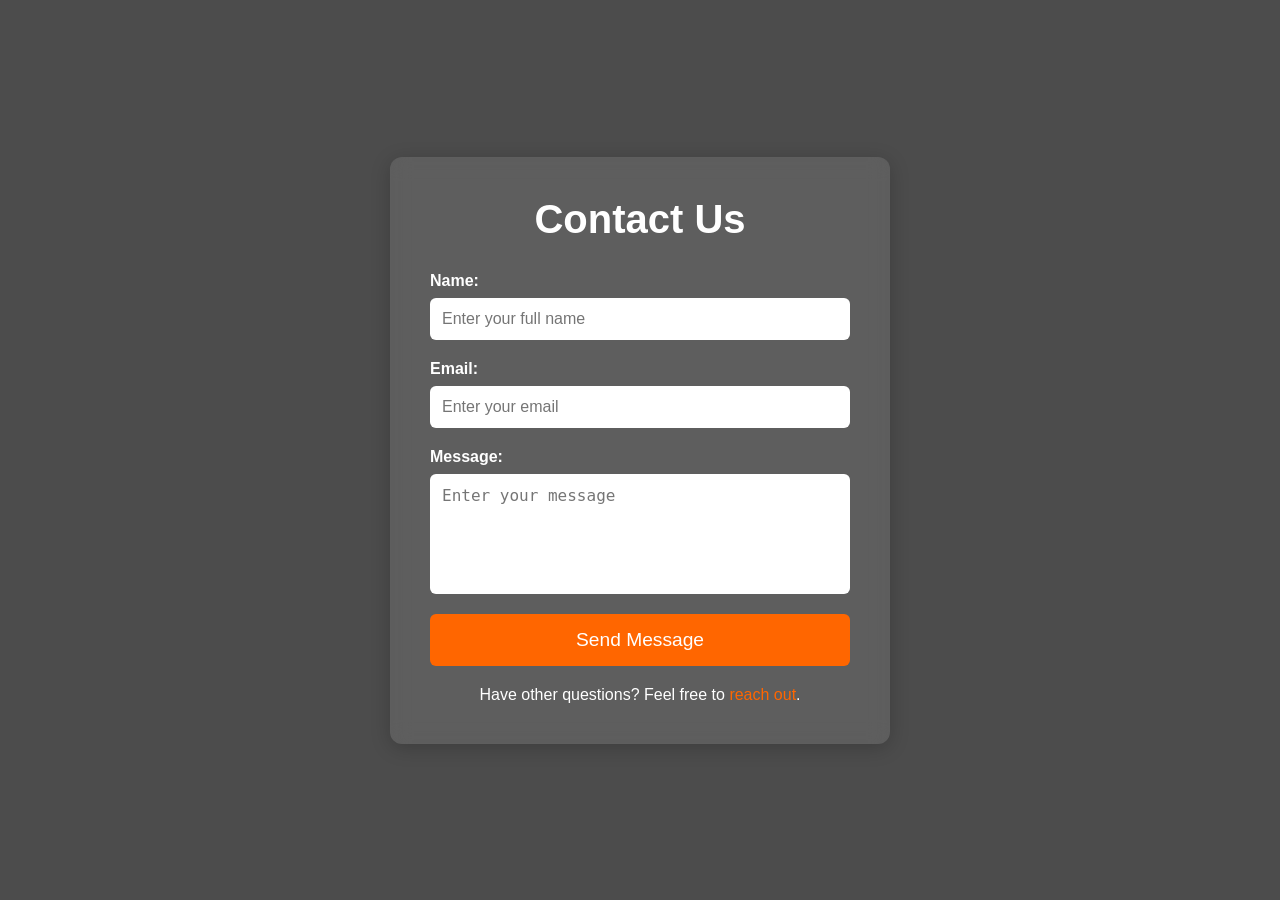
<file: contact.html>
<!DOCTYPE html>
<html lang="en">
<head>
    <meta charset="UTF-8">
    <meta name="viewport" content="width=device-width, initial-scale=1.0">
    <title>Contact Us | Car Dealership</title>
    <style>
        * {
            margin: 0;
            padding: 0;
            box-sizing: border-box;
        }

        body {
            font-family: 'Arial', sans-serif;
            background: url('https://via.placeholder.com/1920x1080/555555/ffffff?text=Contact+Us+Background') no-repeat center center fixed;
            background-size: cover;
        }

        .contact-container {
            width: 100%;
            height: 100vh;
            display: flex;
            justify-content: center;
            align-items: center;
            background: rgba(0, 0, 0, 0.7);
        }

        .contact-box {
            background: rgba(255, 255, 255, 0.1);
            backdrop-filter: blur(10px);
            padding: 40px;
            width: 500px;
            border-radius: 12px;
            box-shadow: 0 4px 20px rgba(0, 0, 0, 0.2);
            color: #fff;
        }

        .contact-box h2 {
            font-size: 2.5rem;
            text-align: center;
            margin-bottom: 30px;
        }

        .contact-box form {
            display: flex;
            flex-direction: column;
        }

        .contact-box form label {
            text-align: left;
            margin-bottom: 8px;
            font-weight: bold;
        }

        .contact-box form input,
        .contact-box form textarea {
            padding: 12px;
            margin-bottom: 20px;
            border-radius: 6px;
            border: none;
            font-size: 1rem;
            width: 100%;
        }

        .contact-box form textarea {
            height: 120px;
            resize: none;
        }

        .contact-box form button {
            padding: 15px;
            background: #ff6600;
            border: none;
            border-radius: 6px;
            font-size: 1.2rem;
            color: white;
            cursor: pointer;
            transition: background 0.3s ease;
        }

        .contact-box form button:hover {
            background: #e65c00;
        }

        .contact-box p {
            margin-top: 20px;
            text-align: center;
        }

        .contact-box a {
            color: #ff6600;
            text-decoration: none;
            transition: color 0.3s ease;
        }

        .contact-box a:hover {
            color: #e65c00;
        }

        @media (max-width: 600px) {
            .contact-box {
                width: 90%;
            }

            .contact-box h2 {
                font-size: 2rem;
            }
        }
    </style>
</head>
<body>
    <div class="contact-container">
        <div class="contact-box">
            <h2>Contact Us</h2>
            <form action="#">
                <label for="name">Name:</label>
                <input type="text" id="name" name="name" required placeholder="Enter your full name">

                <label for="email">Email:</label>
                <input type="email" id="email" name="email" required placeholder="Enter your email">

                <label for="message">Message:</label>
                <textarea id="message" name="message" required placeholder="Enter your message"></textarea>

                <button type="submit">Send Message</button>
            </form>
            <p>Have other questions? Feel free to <a href="#">reach out</a>.</p>
        </div>
    </div>
</body>
</html>
</file>
